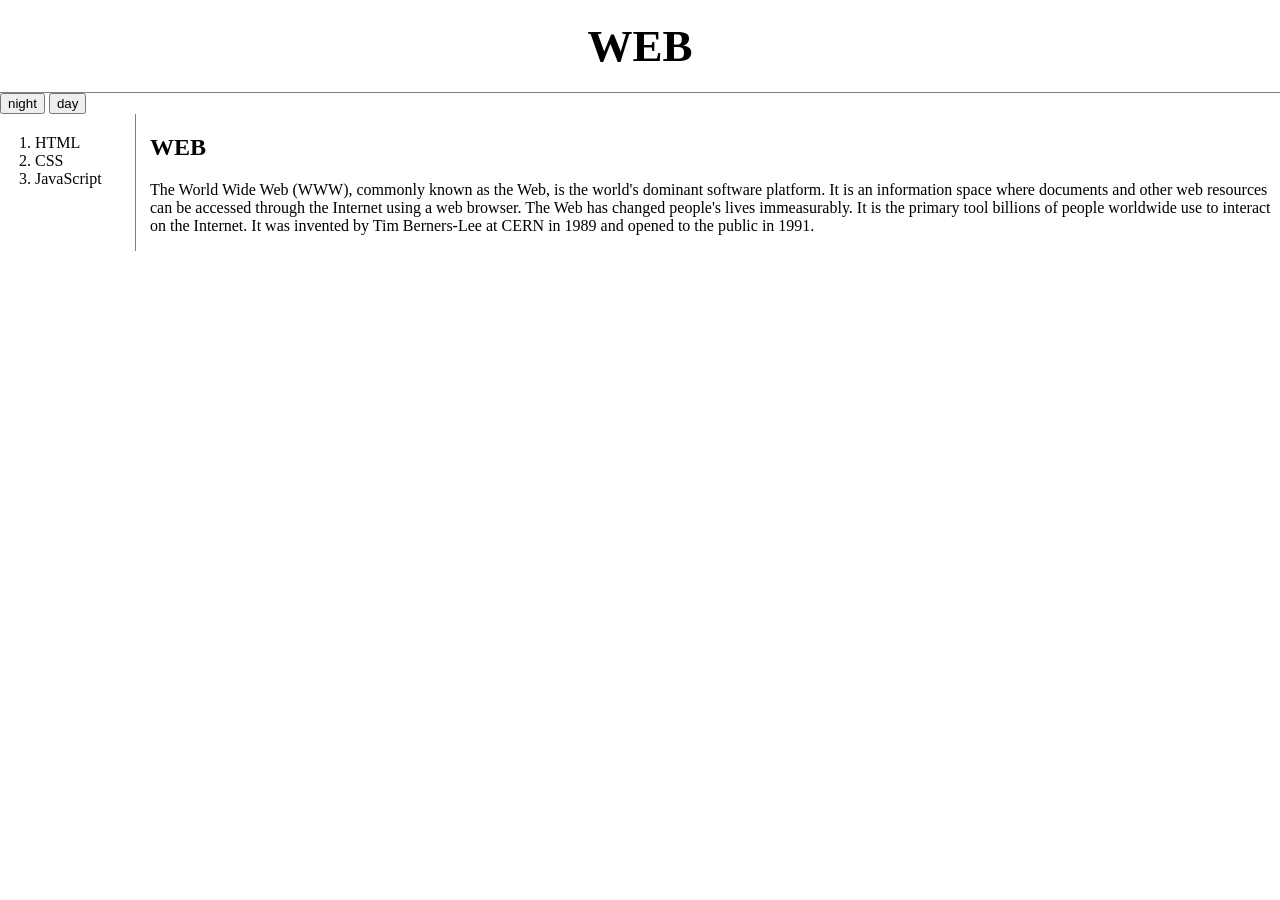
<file: index.html>
<!doctype html>
<html>
<head>
  <title>WEB1 - Welcome</title> <!-- 홈페이지 타이틀, 제목 -->
  <meta charset="utf-8"> <!-- 한글 문자 사용 -->
  <link rel="stylesheet" href="style.css">
  <!-- Global site tag (gtag.js) - Google Analytics -->
  <script async src="https://www.googletagmanager.com/gtag/js?id=UA-75613022-1"></script>
  <script>
    window.dataLayer = window.dataLayer || [];
    function gtag(){dataLayer.push(arguments);}
    gtag('js', new Date());

    gtag('config', 'UA-75613022-1');
  </script>
</head>
<body>
  <h1><a href="index.html">WEB</a></h1>
  <input type="button" value="night" onclick="
    document.querySelector('body').style.backgroundColor='black';
    document.querySelector('body').style.color='white';
    ">
  <input type="button" value="day" onclick="
    document.querySelector('body').style.backgroundColor='white';
    document.querySelector('body').style.color='black';
    ">
  <div id="grid">
    <ol>
      <li><a href="1.html">HTML</a></li>
      <li><a href="2.html">CSS</a></li>
      <li><a href="3.html">JavaScript</a></li>
    </ol>
    <div>
      <h2>WEB</h2>
        <p>The World Wide Web (WWW), commonly known as the Web, is the world's dominant software platform. It is an information space where documents and other web resources can be accessed through the Internet using a web browser. The Web has changed people's lives immeasurably. It is the primary tool billions of people worldwide use to interact on the Internet. It was invented by Tim Berners-Lee at CERN in 1989 and opened to the public in 1991.</p>
    </div>
  </div>

    <p>
            <div id="disqus_thread"></div>
      <script>
          /**
          *  RECOMMENDED CONFIGURATION VARIABLES: EDIT AND UNCOMMENT THE SECTION BELOW TO INSERT DYNAMIC VALUES FROM YOUR PLATFORM OR CMS.
          *  LEARN WHY DEFINING THESE VARIABLES IS IMPORTANT: https://disqus.com/admin/universalcode/#configuration-variables    */
          /*
          var disqus_config = function () {
          this.page.url = PAGE_URL;  // Replace PAGE_URL with your page's canonical URL variable
          this.page.identifier = PAGE_IDENTIFIER; // Replace PAGE_IDENTIFIER with your page's unique identifier variable
          };
          */
          (function() { // DON'T EDIT BELOW THIS LINE
          var d = document, s = d.createElement('script');
          s.src = 'https://html-learning.disqus.com/embed.js';
          s.setAttribute('data-timestamp', +new Date());
          (d.head || d.body).appendChild(s);
          })();
      </script>
      <noscript>Please enable JavaScript to view the <a href="https://disqus.com/?ref_noscript">comments powered by Disqus.</a></noscript>
    </p>
    <!--Start of Tawk.to Script-->
  <script type="text/javascript">
  var Tawk_API=Tawk_API||{}, Tawk_LoadStart=new Date();
  (function(){
  var s1=document.createElement("script"),s0=document.getElementsByTagName("script")[0];
  s1.async=true;
  s1.src='https://embed.tawk.to/62c7e3acb0d10b6f3e7b6509/1g7ed2mek';
  s1.charset='UTF-8';
  s1.setAttribute('crossorigin','*');
  s0.parentNode.insertBefore(s1,s0);
  })();
  </script>
  <!--End of Tawk.to Script-->
</body>
</html>
</file>
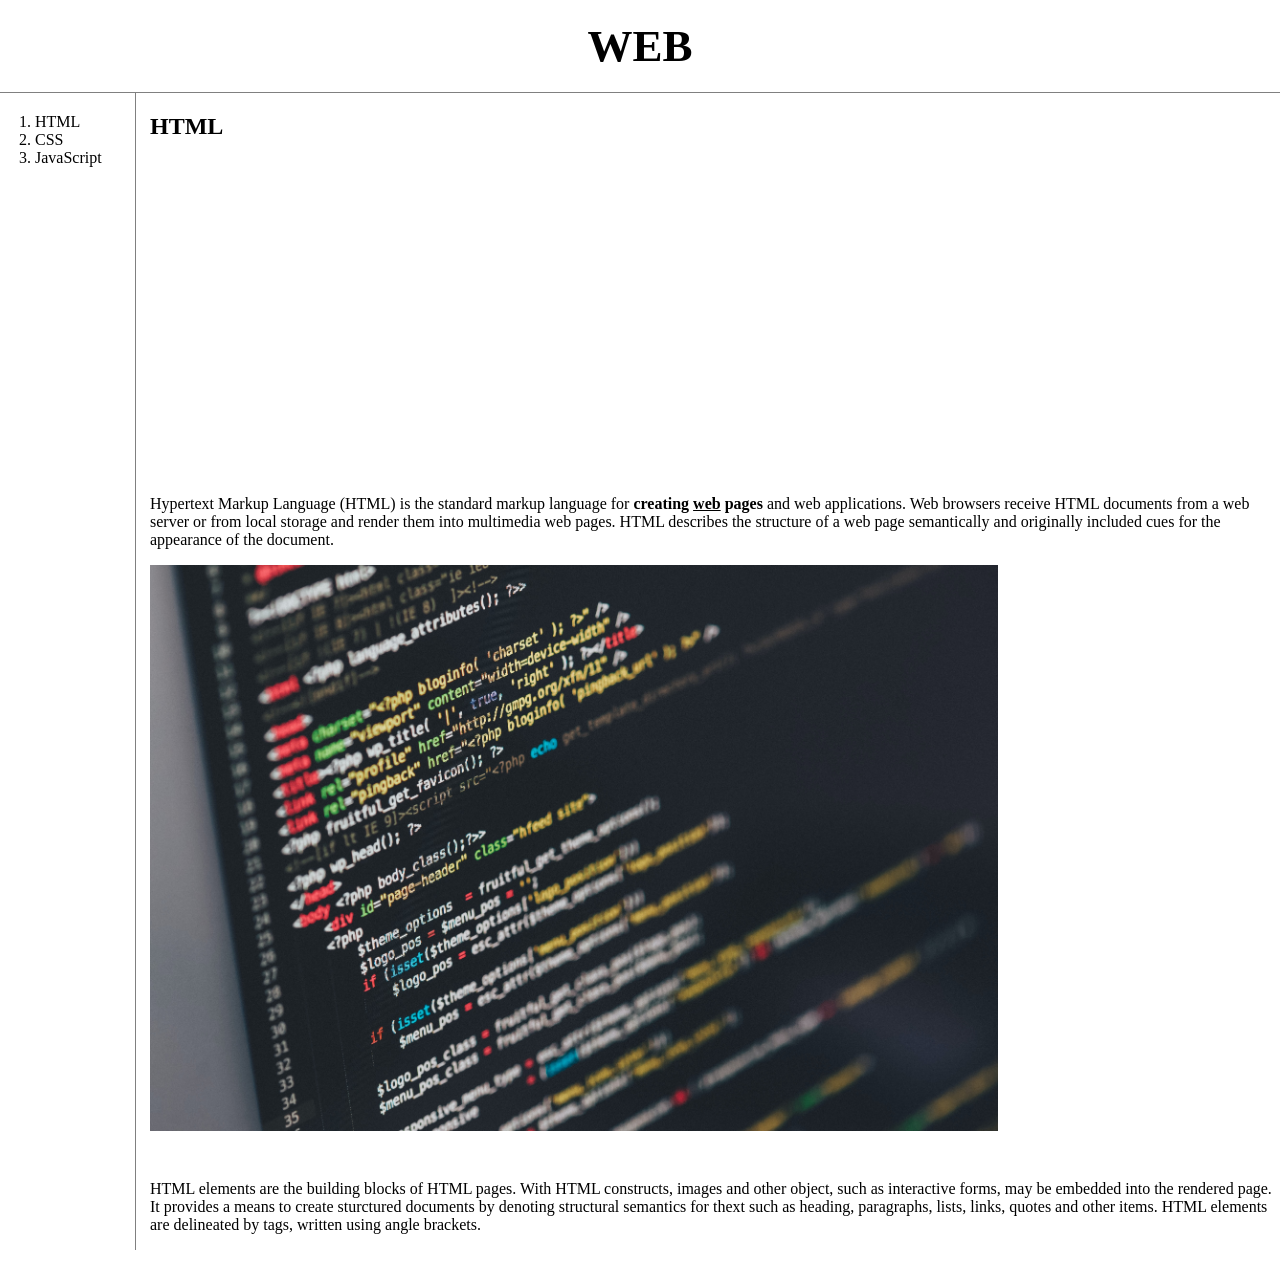
<file: 1.html>
<!doctype html>
<html>
<head>
  <title>WEB1 - HTML</title>
  <meta charset="utf-8">
  <link rel="stylesheet" href="style.css">
  <!-- Global site tag (gtag.js) - Google Analytics -->
  <script async src="https://www.googletagmanager.com/gtag/js?id=UA-75613022-1"></script>
  <script>
    window.dataLayer = window.dataLayer || [];
    function gtag(){dataLayer.push(arguments);}
    gtag('js', new Date());

    gtag('config', 'UA-75613022-1');
  </script>
</head>
<body>
  <h1><a href="index.html">WEB</a></h1>
  <div id="grid">
    <ol>
      <li><a href="1.html">HTML</a></li>
      <li><a href="2.html">CSS</a></li>
      <li><a href="3.html">JavaScript</a></li>
    </ol>
    <div>
      <h2>HTML</h2>
        <p><iframe width="560" height="315" src="https://www.youtube.com/embed/jSJM9iOiQ1g" title="YouTube video player" frameborder="0" allow="accelerometer; autoplay; clipboard-write; encrypted-media; gyroscope; picture-in-picture" allowfullscreen></iframe></p>
        <p><a href="https://www.w3.org/TR/2011/WD-html5-20110405/" target="_blank" title="HTML5 Specification">Hypertext Markup Language (HTML)</a> is the standard markup language for <strong>creating <u>web</u> pages</strong> and web applications. Web browsers receive HTML documents from a web server or from local storage and render them into multimedia web pages. HTML describes the structure of a web page semantically and originally included cues for the appearance of the document.</p>
        <img src="coding.jpg" width="75%">
        <p style="margin-top:45px;">HTML elements are the building blocks of HTML pages. With HTML constructs, images and other object, such as interactive forms, may be embedded into the rendered page. It provides a means to create sturctured documents by denoting structural semantics for thext such as heading, paragraphs, lists, links, quotes and other items. HTML elements are delineated by tags, written using angle brackets.</p>
    </div>
  </div>
    <p><div id="disqus_thread"></div>
      <script>
          /**
          *  RECOMMENDED CONFIGURATION VARIABLES: EDIT AND UNCOMMENT THE SECTION BELOW TO INSERT DYNAMIC VALUES FROM YOUR PLATFORM OR CMS.
          *  LEARN WHY DEFINING THESE VARIABLES IS IMPORTANT: https://disqus.com/admin/universalcode/#configuration-variables    */
          /*
          var disqus_config = function () {
          this.page.url = PAGE_URL;  // Replace PAGE_URL with your page's canonical URL variable
          this.page.identifier = PAGE_IDENTIFIER; // Replace PAGE_IDENTIFIER with your page's unique identifier variable
          };
          */
          (function() { // DON'T EDIT BELOW THIS LINE
          var d = document, s = d.createElement('script');
          s.src = 'https://html-learning.disqus.com/embed.js';
          s.setAttribute('data-timestamp', +new Date());
          (d.head || d.body).appendChild(s);
          })();
      </script>
      <noscript>Please enable JavaScript to view the <a href="https://disqus.com/?ref_noscript">comments powered by Disqus.</a></noscript>
    </p>
    <!--Start of Tawk.to Script-->
  <script type="text/javascript">
  var Tawk_API=Tawk_API||{}, Tawk_LoadStart=new Date();
  (function(){
  var s1=document.createElement("script"),s0=document.getElementsByTagName("script")[0];
  s1.async=true;
  s1.src='https://embed.tawk.to/62c7e3acb0d10b6f3e7b6509/1g7ed2mek';
  s1.charset='UTF-8';
  s1.setAttribute('crossorigin','*');
  s0.parentNode.insertBefore(s1,s0);
  })();
  </script>
  <!--End of Tawk.to Script-->
</body>
</html>
</file>
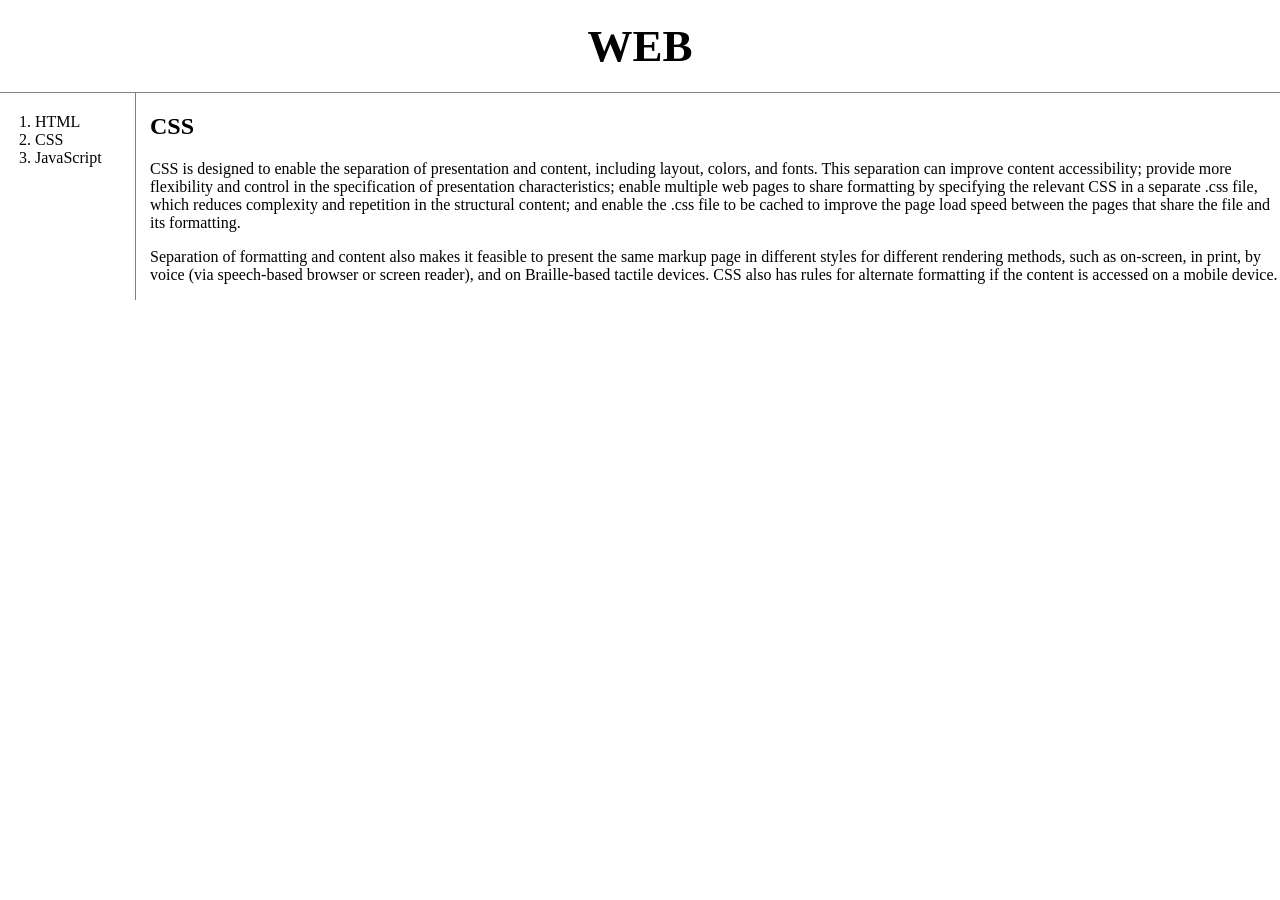
<file: 2.html>
<!doctype html>
<html>
<head>
  <title> WEB1 - CSS </title>
  <meta charset= "utf-8">
  <link rel="stylesheet" href="style.css">
  <!-- Global site tag (gtag.js) - Google Analytics -->
  <script async src= "https://www.googletagmanager.com/gtag/js?id=UA-75613022-1"></script>
    <script>
      window.dataLayer = window.dataLayer || [];
      function gtag(){dataLayer.push(arguments);}
      gtag('js', new Date());

      gtag('config', 'UA-75613022-1');
    </script>
</head>
<body>
  <h1><a href="index.html">WEB</font></a></h1>
  <div id="grid">
    <ol>
      <li><a href="1.html">HTML</font></a></li>
      <li><a href="2.html">CSS</font></a></li>
      <li><a href="3.html">JavaScript</font></a></li>
    </ol>
    <!--
    <h1><a href="index.html"><font color="red">WEB</font></a></h1>
    <ol>
      <li><a href="1.html"><font color="red">HTML</font></a></li>
      <li><a href="2.html"><font color="red">CSS</font></a></li>
      <li><a href="3.html"><font color="red">JavaScript</font></a></li>
    </ol>
    -->
    <div>
      <h2>CSS</h2>
        <p>CSS is designed to enable the separation of presentation and content, including layout, colors, and fonts. This separation can improve content accessibility; provide more flexibility and control in the specification of presentation characteristics; enable multiple web pages to share formatting by specifying the relevant CSS in a separate .css file, which reduces complexity and repetition in the structural content; and enable the .css file to be cached to improve the page load speed between the pages that share the file and its formatting.</p>
        <p>Separation of formatting and content also makes it feasible to present the same markup page in different styles for different rendering methods, such as on-screen, in print, by voice (via speech-based browser or screen reader), and on Braille-based tactile devices. CSS also has rules for alternate formatting if the content is accessed on a mobile device.</p>
    </div>
  </div>
<p><div id="disqus_thread"></div>
      <script>
          /**
          *  RECOMMENDED CONFIGURATION VARIABLES: EDIT AND UNCOMMENT THE SECTION BELOW TO INSERT DYNAMIC VALUES FROM YOUR PLATFORM OR CMS.
          *  LEARN WHY DEFINING THESE VARIABLES IS IMPORTANT: https://disqus.com/admin/universalcode/#configuration-variables    */
          /*
          var disqus_config = function () {
          this.page.url = PAGE_URL;  // Replace PAGE_URL with your page's canonical URL variable
          this.page.identifier = PAGE_IDENTIFIER; // Replace PAGE_IDENTIFIER with your page's unique identifier variable
          };
          */
          (function() { // DON'T EDIT BELOW THIS LINE
          var d = document, s = d.createElement('script');
          s.src = 'https://html-learning.disqus.com/embed.js';
          s.setAttribute('data-timestamp', +new Date());
          (d.head || d.body).appendChild(s);
          })();
      </script>
    <noscript>Please enable JavaScript to view the <a href="https://disqus.com/?ref_noscript">comments powered by Disqus.</a></noscript></p>
<script type="text/javascript"> <!--Start of Tawk.to Script-->
    var Tawk_API=Tawk_API||{}, Tawk_LoadStart=new Date();
    (function(){
    var s1=document.createElement("script"),s0=document.getElementsByTagName("script")[0];
    s1.async=true;
    s1.src='https://embed.tawk.to/62c7e3acb0d10b6f3e7b6509/1g7ed2mek';
    s1.charset='UTF-8';
    s1.setAttribute('crossorigin','*');
    s0.parentNode.insertBefore(s1,s0);
    })();
  </script><!--End of Tawk.to Script-->
</body>
</html>
</file>
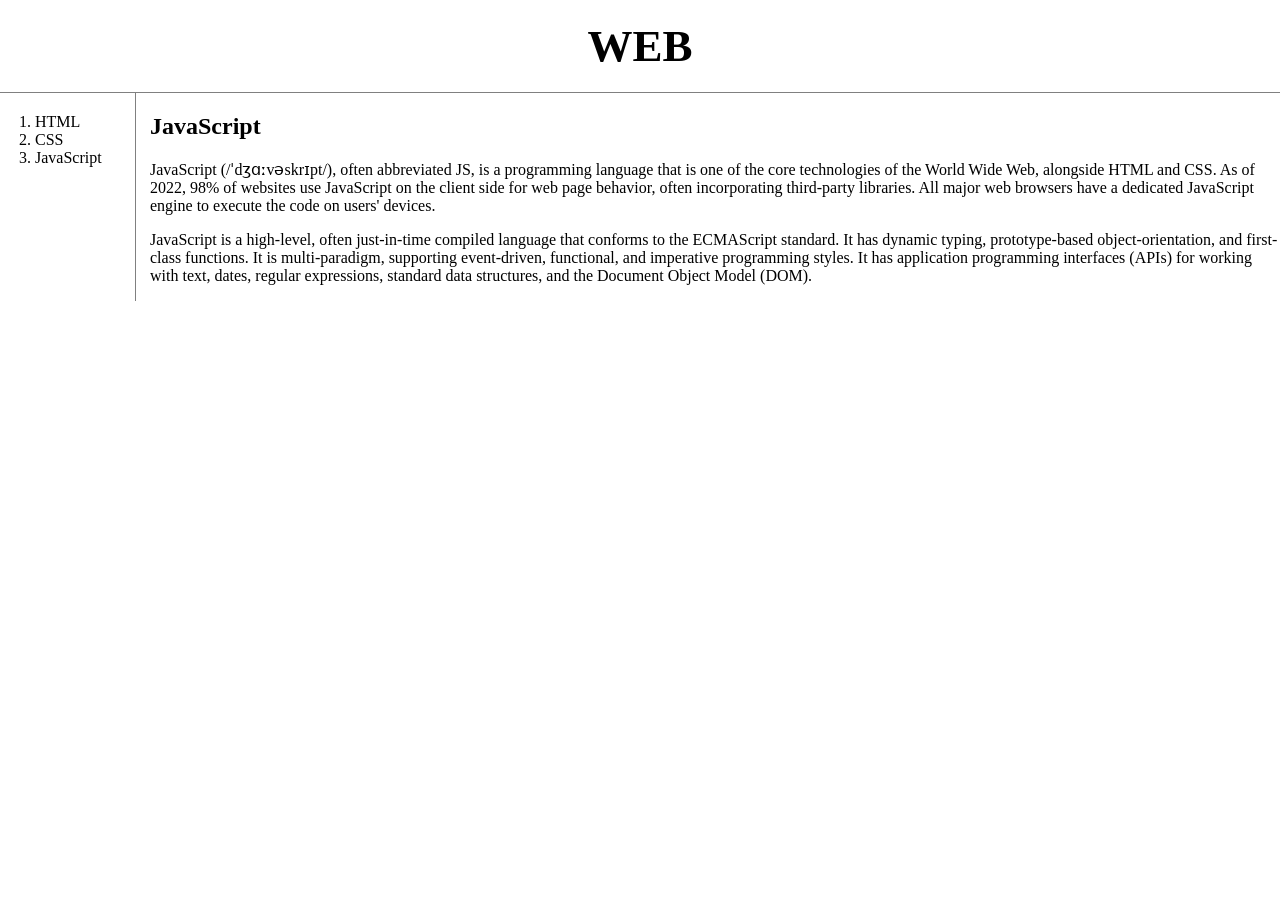
<file: 3.html>
<!doctype html>
<html>
<head>
  <title>WEB1 - JavaScript</title>
  <meta charset="utf-8">
  <link rel="stylesheet" href="style.css">
  <!-- Global site tag (gtag.js) - Google Analytics -->
<script async src="https://www.googletagmanager.com/gtag/js?id=UA-75613022-1"></script>
<script>
  window.dataLayer = window.dataLayer || [];
  function gtag(){dataLayer.push(arguments);}
  gtag('js', new Date());

  gtag('config', 'UA-75613022-1');
</script>
</head>
<body>
  <h1><a href="index.html">WEB</a></h1>
  <div id="grid">
    <ol>
      <li><a href="1.html">HTML</a></li>
      <li><a href="2.html">CSS</a></li>
      <li><a href="3.html">JavaScript</a></li>
    </ol>
    <div>
    <h2>JavaScript</h2>
      <p>JavaScript (/ˈdʒɑːvəskrɪpt/), often abbreviated JS, is a programming language that is one of the core technologies of the World Wide Web, alongside HTML and CSS. As of 2022, 98% of websites use JavaScript on the client side for web page behavior, often incorporating third-party libraries. All major web browsers have a dedicated JavaScript engine to execute the code on users' devices.</p><p>JavaScript is a high-level, often just-in-time compiled language that conforms to the ECMAScript standard. It has dynamic typing, prototype-based object-orientation, and first-class functions. It is multi-paradigm, supporting event-driven, functional, and imperative programming styles. It has application programming interfaces (APIs) for working with text, dates, regular expressions, standard data structures, and the Document Object Model (DOM).</p>
    </div>
  </div>
    <p><div id="disqus_thread"></div>
      <script>
          /**
          *  RECOMMENDED CONFIGURATION VARIABLES: EDIT AND UNCOMMENT THE SECTION BELOW TO INSERT DYNAMIC VALUES FROM YOUR PLATFORM OR CMS.
          *  LEARN WHY DEFINING THESE VARIABLES IS IMPORTANT: https://disqus.com/admin/universalcode/#configuration-variables    */
          /*
          var disqus_config = function () {
          this.page.url = PAGE_URL;  // Replace PAGE_URL with your page's canonical URL variable
          this.page.identifier = PAGE_IDENTIFIER; // Replace PAGE_IDENTIFIER with your page's unique identifier variable
          };
          */
          (function() { // DON'T EDIT BELOW THIS LINE
          var d = document, s = d.createElement('script');
          s.src = 'https://html-learning.disqus.com/embed.js';
          s.setAttribute('data-timestamp', +new Date());
          (d.head || d.body).appendChild(s);
          })();
      </script>
      <noscript>Please enable JavaScript to view the <a href="https://disqus.com/?ref_noscript">comments powered by Disqus.</a></noscript>
    </p>
    <!--Start of Tawk.to Script-->
  <script type="text/javascript">
  var Tawk_API=Tawk_API||{}, Tawk_LoadStart=new Date();
  (function(){
  var s1=document.createElement("script"),s0=document.getElementsByTagName("script")[0];
  s1.async=true;
  s1.src='https://embed.tawk.to/62c7e3acb0d10b6f3e7b6509/1g7ed2mek';
  s1.charset='UTF-8';
  s1.setAttribute('crossorigin','*');
  s0.parentNode.insertBefore(s1,s0);
  })();
  </script>
  <!--End of Tawk.to Script-->
</body>
</html>
</file>
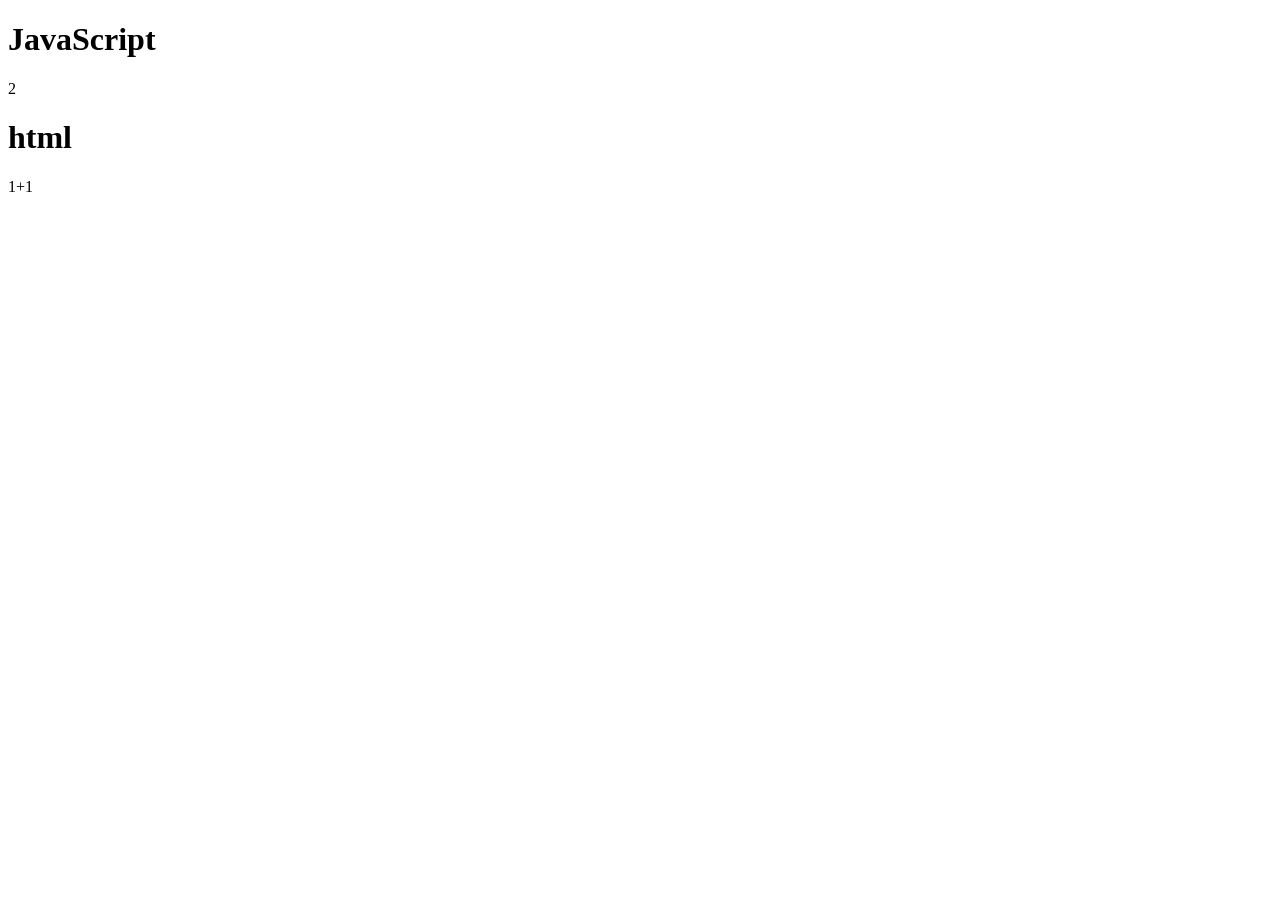
<file: ex1.html>
<!DOCTYPE html>
<html>
  <head>
    <meta charset="utf-8">
    <title></title>
  </head>
  <body>
    <h1>JavaScript</h1>
    <script>
      document.write(1+1);
    </script>
    <h1>html</h1>
    1+1
  </body>
</html>
</file>
<file: style.css>
body{
  margin:0;
}
a {
  color:black;
  text-decoration:none;
}
h1 {
  font-size:45px;
  text-align:center;
  border-bottom:1px solid gray;
  margin:0;
  padding:20px;
}
#grid ol{
  border-right:1px solid gray;
  width:80px;
  margin:0;
  margin-left:15px;
  padding:20px;
}
#grid {
  display:grid;
  grid-template-columns: 150px 1fr;
}
@media(max-width:800px){
  #grid {
    display:block;
  }
  #grid ol{
    border-right:none;
  }
  h1 {
    border-bottom:none;
  }
}
</file>
